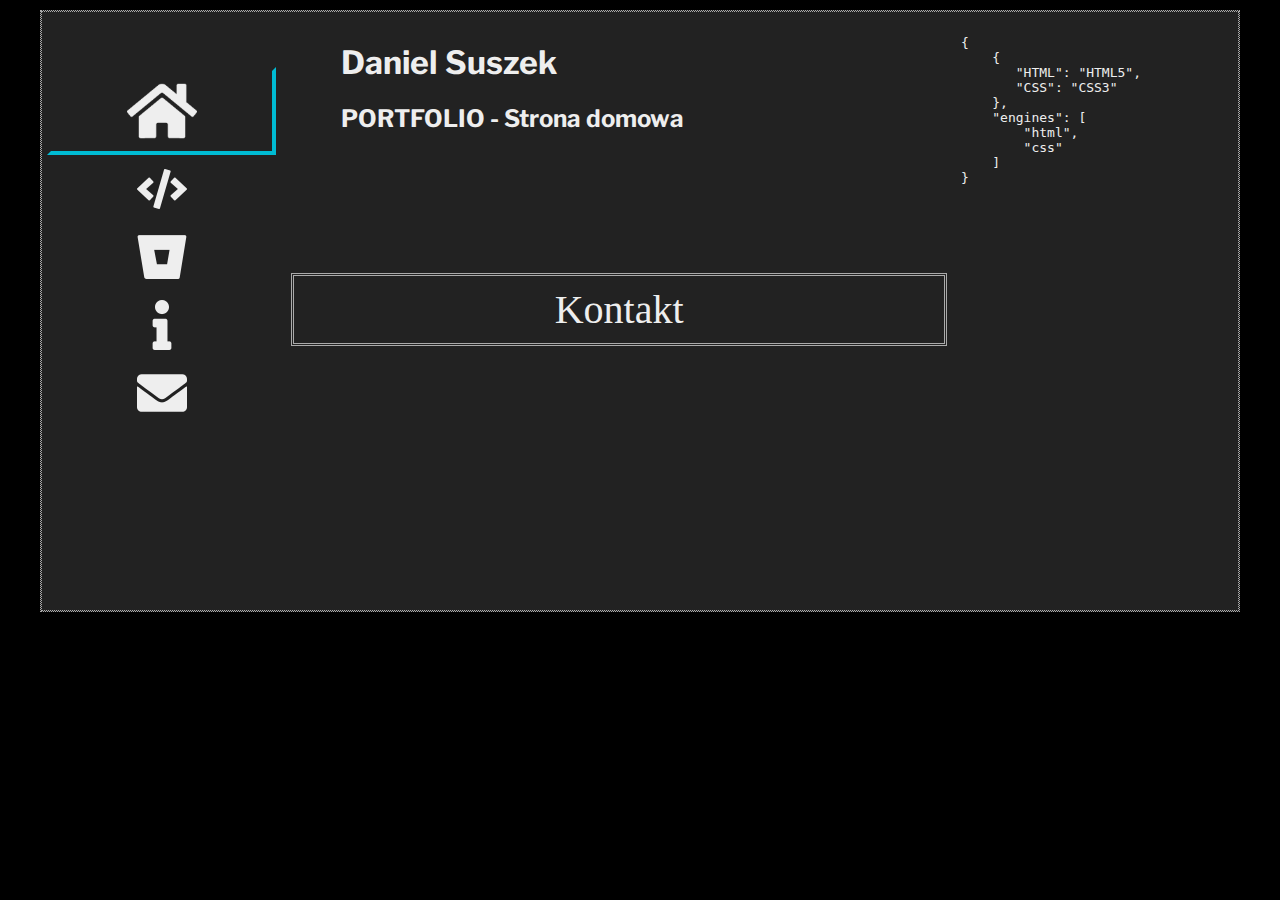
<file: index.html>
<!DOCTYPE html>
<html>
    <head>
        <title>HOME-zadanie-PORTFOLIO-DanielSuszek</title>
        <meta charset="UTF-8">
        <meta name="viewport" content="width=device-width, initial-scale=1.0">
        <meta name="description" content="">
        <meta name="keywords" content="">
        <meta name="author" content="Daniel Suszek">
        <link rel="icon" href="data:;base64,iVBORw0KGgo=">
        
        <!--
            fonts v4.7 site
            https://fontawesome.com/v4.7.0
            
            converter favicon to png
            https://fa2png.app/
        -->
        <link rel="stylesheet" href="./font-awesome-v4.7/css/font-awesome.min.css">

        <link rel="stylesheet" href="main.css">
    </head>
    <body>
        <div class="page--container">
            <div class="main--wrapper">
                <div class="main-nav__wrapper">                    
                    <ul>
                        <li id="home-link" class="active"><a href="index.html"><img  src="./graphics/home-solid.png" alt=""></a></li>
                        <li id="code-link"><a href="code.html"><img src="./graphics/code-solid.png" alt=""></a></li>
                        <li id="bitbucket-link"><a href="bitbucket.html"><img src="./graphics/bitbucket-brands.png" alt=""></a></li>
                        <li id="info-link"><a href="info.html"><img src="./graphics/info-solid.png" alt=""></a></li>
                        <li id="contact-link"><a href="contact.html"><img src="./graphics/envelope-solid.png" alt=""></a></li>
                    </ul>
                </div>
                <div class="main-content__wrapper">
                    <div class="main-header__wrapper">
                        <div class="main-header__header--title">
                            <h1>Daniel Suszek </h1>
                            <h2>PORTFOLIO - Strona domowa</h2>
                        </div>
                        <div class="main-header__header--info">
                            <pre>
{
    {
       "HTML": "HTML5",
       "CSS": "CSS3"
    },
    "engines": [
        "html",
        "css"
    ]
}           
                            </pre>                        
                        </div>
                    </div>
                    <div class="main-article__wrapper">
                        <p class="big-paragraph"><a href="contact.html">Kontakt</a></p>
                    </div>
                </div>
            </div>
        </div>
        <!--<script src="main1.js"></script>-->
    </body>
</html>
</file>
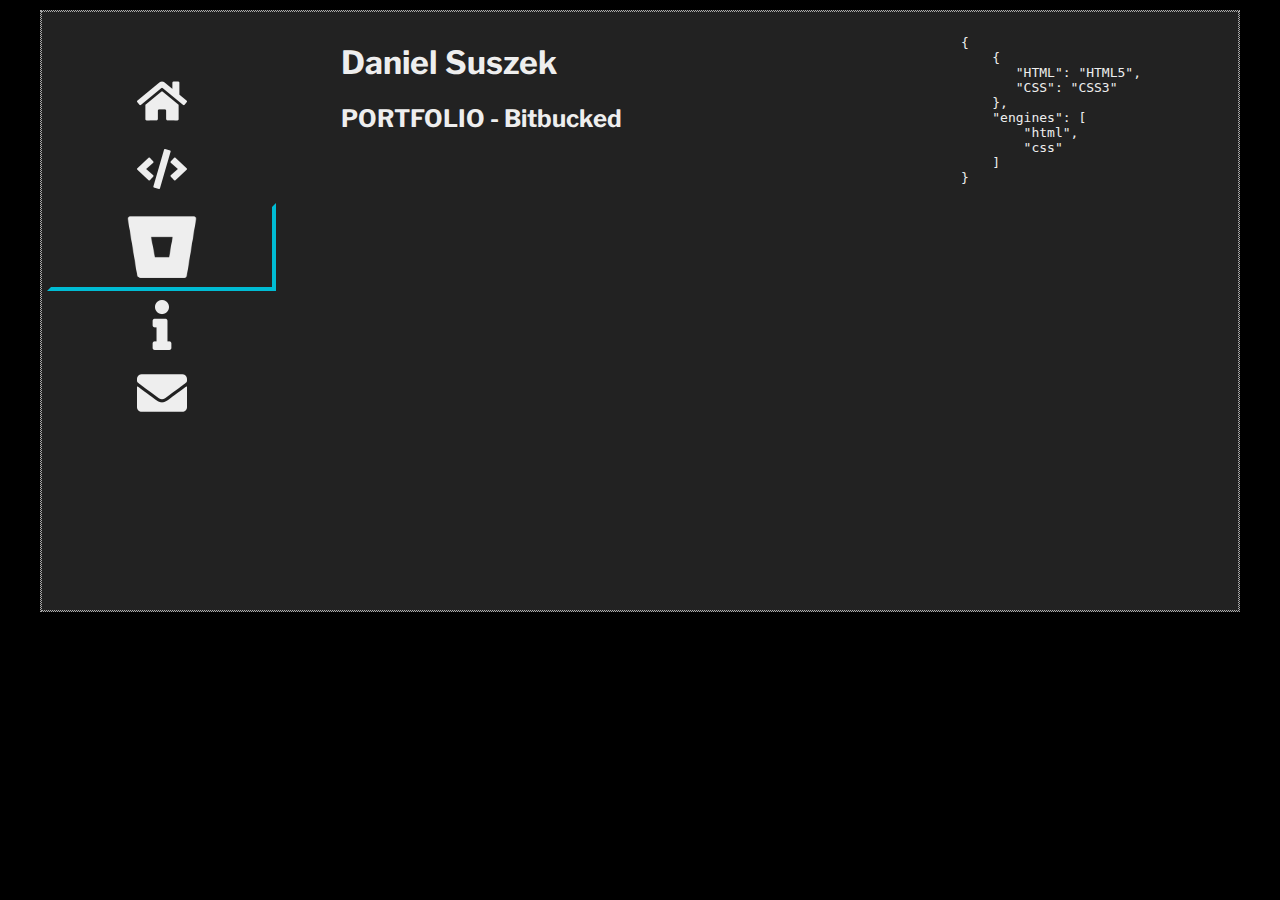
<file: bitbucket.html>
<!DOCTYPE html>
<html>
    <head>
        <title>BITBUCKED-zadanie-PORTFOLIO-DanielSuszek</title>
        <meta charset="UTF-8">
        <meta name="viewport" content="width=device-width, initial-scale=1.0">
        <meta name="description" content="">
        <meta name="keywords" content="">
        <meta name="author" content="Daniel Suszek">
        <link rel="icon" href="data:;base64,iVBORw0KGgo=">
        
        <!--
            fonts v4.7 site
            https://fontawesome.com/v4.7.0
            
            converter favicon to png
            https://fa2png.app/
        -->
        <link rel="stylesheet" href="./font-awesome-v4.7/css/font-awesome.min.css">

        <link rel="stylesheet" href="main.css">
    </head>
    <body>
        <div class="page--container">
            <div class="main--wrapper">
                <div class="main-nav__wrapper">                    
                    <ul>
                        <li id="home-link"><a href="index.html"><img  src="./graphics/home-solid.png" alt=""></a></li>
                        <li id="code-link"><a href="code.html"><img src="./graphics/code-solid.png" alt=""></a></li>
                        <li id="bitbucket-link" class="active"><a href="bitbucket.html"><img src="./graphics/bitbucket-brands.png" alt=""></a></li>
                        <li id="info-link"><a href="info.html"><img src="./graphics/info-solid.png" alt=""></a></li>
                        <li id="contact-link"><a href="contact.html"><img src="./graphics/envelope-solid.png" alt=""></a></li>
                    </ul>
                </div>
                <div class="main-content__wrapper">
                    <div class="main-header__wrapper">
                        <div class="main-header__header--title">
                            <h1>Daniel Suszek </h1>
                            <h2>PORTFOLIO - Bitbucked</h2>
                        </div>
                        <div class="main-header__header--info">
                            <pre>
{
    {
       "HTML": "HTML5",
       "CSS": "CSS3"
    },
    "engines": [
        "html",
        "css"
    ]
}           
                            </pre>                        
                        </div>
                    </div>
                    <div class="main-article__wrapper">
                        
                    </div>
                </div>
            </div>
        </div>
        <!--<script src="main1.js"></script>-->
    </body>
</html>
</file>
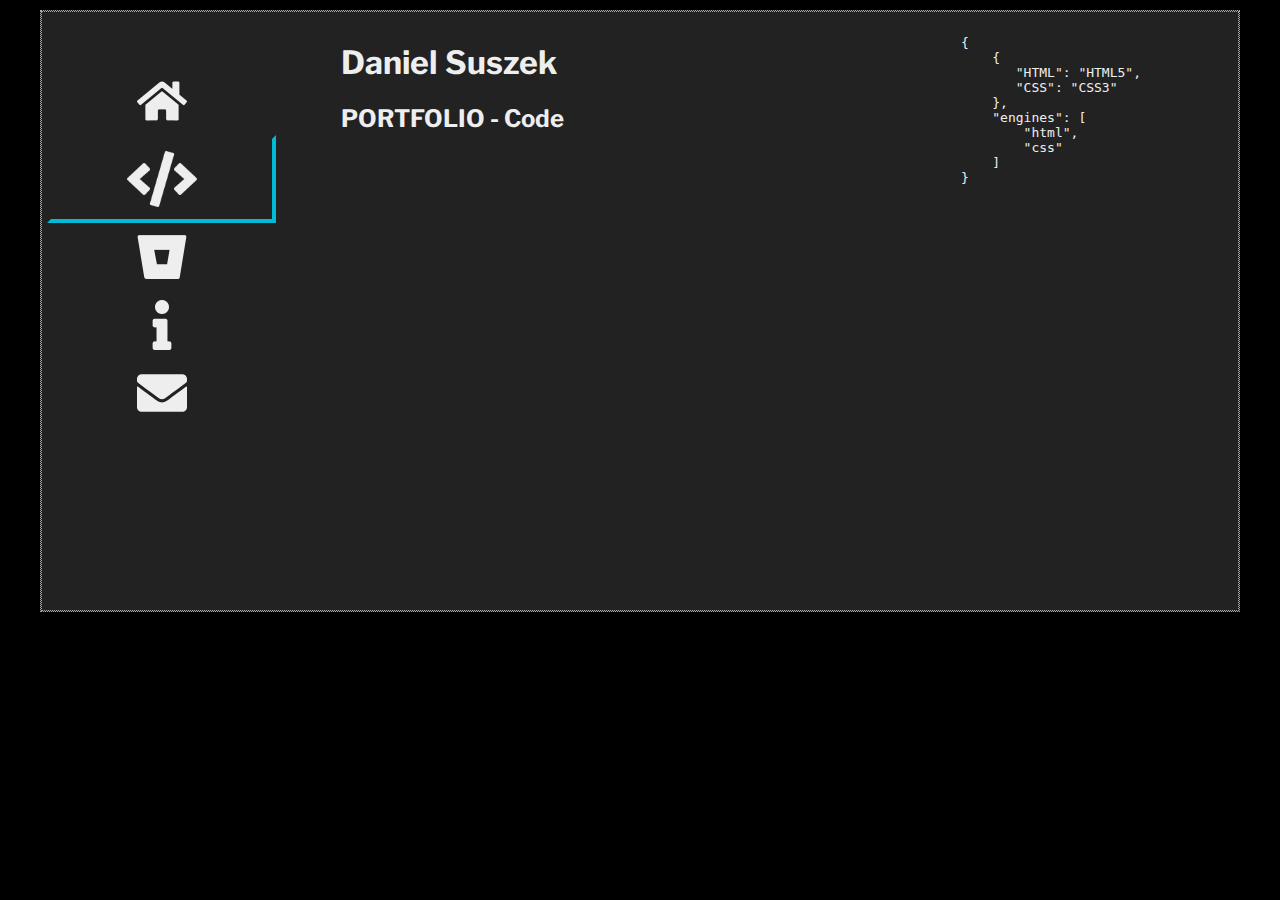
<file: code.html>
<!DOCTYPE html>
<html>
    <head>
        <title>CODE-zadanie-PORTFOLIO-DanielSuszek</title>
        <meta charset="UTF-8">
        <meta name="viewport" content="width=device-width, initial-scale=1.0">
        <meta name="description" content="">
        <meta name="keywords" content="">
        <meta name="author" content="Daniel Suszek">
        <link rel="icon" href="data:;base64,iVBORw0KGgo=">
        
        <!--
            fonts v4.7 site
            https://fontawesome.com/v4.7.0
            
            converter favicon to png
            https://fa2png.app/
        -->
        <link rel="stylesheet" href="./font-awesome-v4.7/css/font-awesome.min.css">

        <link rel="stylesheet" href="main.css">
    </head>
    <body>
        <div class="page--container">
            <div class="main--wrapper">
                <div class="main-nav__wrapper">                    
                    <ul>
                        <li id="home-link"><a href="index.html"><img  src="./graphics/home-solid.png" alt=""></a></li>
                        <li id="code-link" class="active"><a href="code.html"><img src="./graphics/code-solid.png" alt=""></a></li>
                        <li id="bitbucket-link"><a href="bitbucket.html"><img src="./graphics/bitbucket-brands.png" alt=""></a></li>
                        <li id="info-link"><a href="info.html"><img src="./graphics/info-solid.png" alt=""></a></li>
                        <li id="contact-link"><a href="contact.html"><img src="./graphics/envelope-solid.png" alt=""></a></li>
                    </ul>
                </div>
                <div class="main-content__wrapper">
                    <div class="main-header__wrapper">
                        <div class="main-header__header--title">
                            <h1>Daniel Suszek </h1>
                            <h2>PORTFOLIO - Code</h2>
                        </div>
                        <div class="main-header__header--info">
                            <pre>
{
    {
       "HTML": "HTML5",
       "CSS": "CSS3"
    },
    "engines": [
        "html",
        "css"
    ]
}           
                            </pre>                        
                        </div>
                    </div>
                    <div class="main-article__wrapper">
                        
                    </div>
                </div>
            </div>
        </div>
        <!--<script src="main1.js"></script>-->
    </body>
</html>
</file>
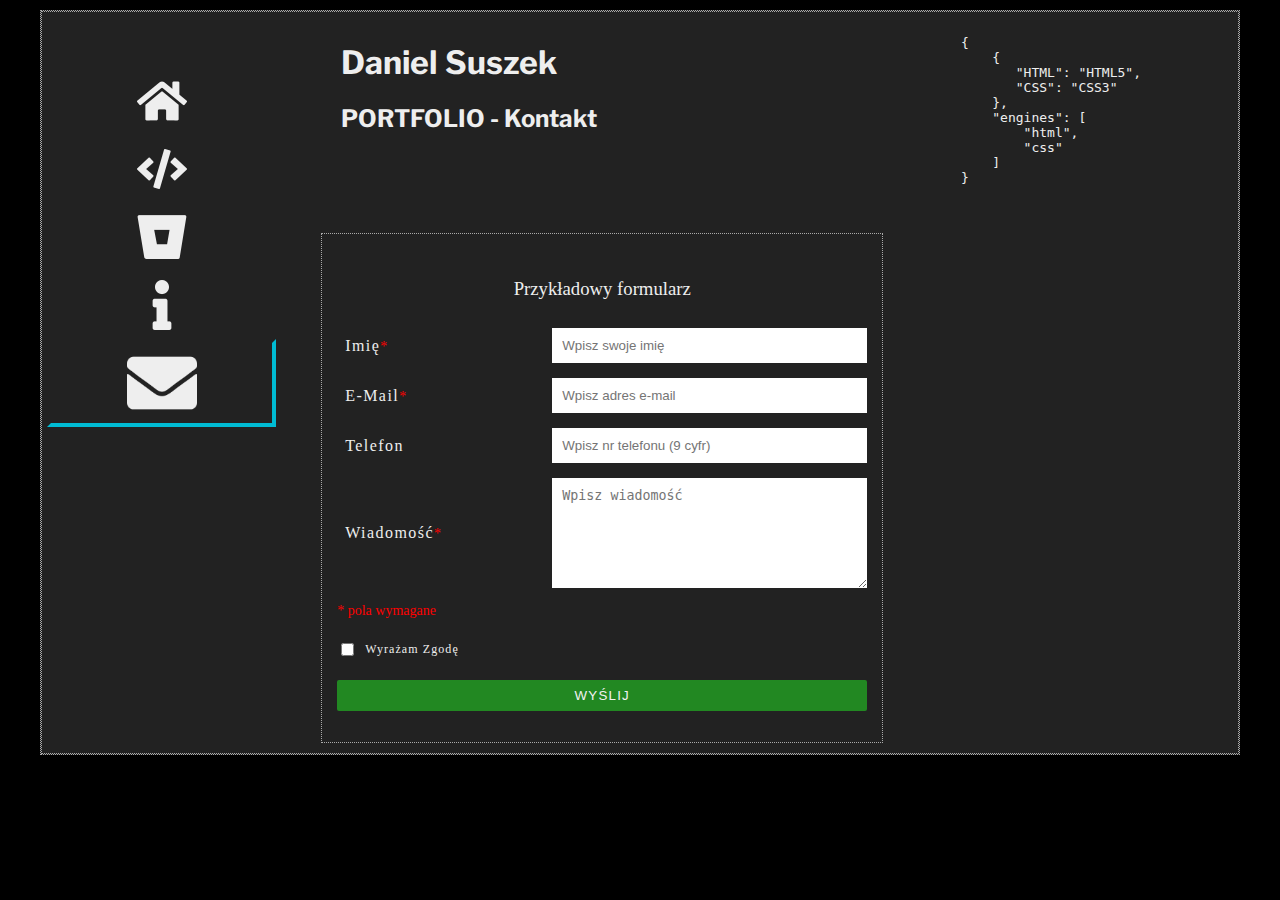
<file: contact.html>
<!DOCTYPE html>
<html>
    <head>
        <title>KONTAKT-zadanie-PORTFOLIO-DanielSuszek</title>
        <meta charset="UTF-8">
        <meta name="viewport" content="width=device-width, initial-scale=1.0">
        <meta name="description" content="">
        <meta name="keywords" content="">
        <meta name="author" content="Daniel Suszek">
        <link rel="icon" href="data:;base64,iVBORw0KGgo=">
        
        <!--
            fonts v4.7 site
            https://fontawesome.com/v4.7.0
            
            converter favicon to png
            https://fa2png.app/
        -->
        <link rel="stylesheet" href="./font-awesome-v4.7/css/font-awesome.min.css">

        <link rel="stylesheet" href="main.css">
        <link rel="stylesheet" href="contact.css">
    </head>
    <body>
        <div class="page--container">
            <div class="main--wrapper">
                <div class="main-nav__wrapper">                    
                    <ul>
                        <li id="home-link"><a href="index.html"><img  src="./graphics/home-solid.png" alt=""></a></li>
                        <li id="code-link"><a href="code.html"><img src="./graphics/code-solid.png" alt=""></a></li>
                        <li id="bitbucket-link"><a href="bitbucket.html"><img src="./graphics/bitbucket-brands.png" alt=""></a></li>
                        <li id="info-link"><a href="info.html"><img src="./graphics/info-solid.png" alt=""></a></li>
                        <li id="contact-link" class="active"><a href=""><img src="./graphics/envelope-solid.png" alt=""></a></li>
                    </ul>
                </div>
                <div class="main-content__wrapper">
                    <div class="main-header__wrapper">
                        <div class="main-header__header--title">
                            <h1>Daniel Suszek </h1>
                            <h2>PORTFOLIO - Kontakt</h2>
                        </div>
                        <div class="main-header__header--info">
                            <pre>
{
    {
       "HTML": "HTML5",
       "CSS": "CSS3"
    },
    "engines": [
        "html",
        "css"
    ]
}           
                            </pre>                        
                        </div>
                    </div>
                    <div class="main-article__wrapper">
                                    <div class="form__wrapper">
                <h3>Przykładowy formularz</h3>
                <form>
                  <ul class="form__rows">
                    <li>
                        <label for="first-name">Imię<span>*</span></label>
                      <input type="text" id="first-name" placeholder="Wpisz swoje imię" 
                             maxlength="32" pattern="[a-zA-Z]{1,32}" required>
                    </li>
                    <li>
                      <label for="email">E-mail<span>*</span></label>
                      <input type="email" id="email" placeholder="Wpisz adres e-mail" required>
                    </li>
                    <li>
                        <label for="phone">Telefon</label>
                      <input type="tel" id="phone" placeholder="Wpisz nr telefonu (9 cyfr)" pattern="[0-9]{9}">
                    </li>
                    <li>
                        <label for="message">Wiadomość<span>*</span></label>
                      <textarea rows="6" id="message" placeholder="Wpisz wiadomość" required></textarea>
                    </li>
                    <li>
                        <span>* pola wymagane</span>
                    </li>
                    <li>
                        <input type="checkbox" id="agreed">
                        <label for="agreed">Wyrażam zgodę</label>
                      
                    </li>
                    
                    <li>
                      <button type="submit">Wyślij</button>
                    </li>
                  </ul>
                </form>
                
            </div>

                    </div>
                </div>
            </div>
        </div>
        <!--<script src="main1.js"></script>-->
    </body>
</html>
</file>
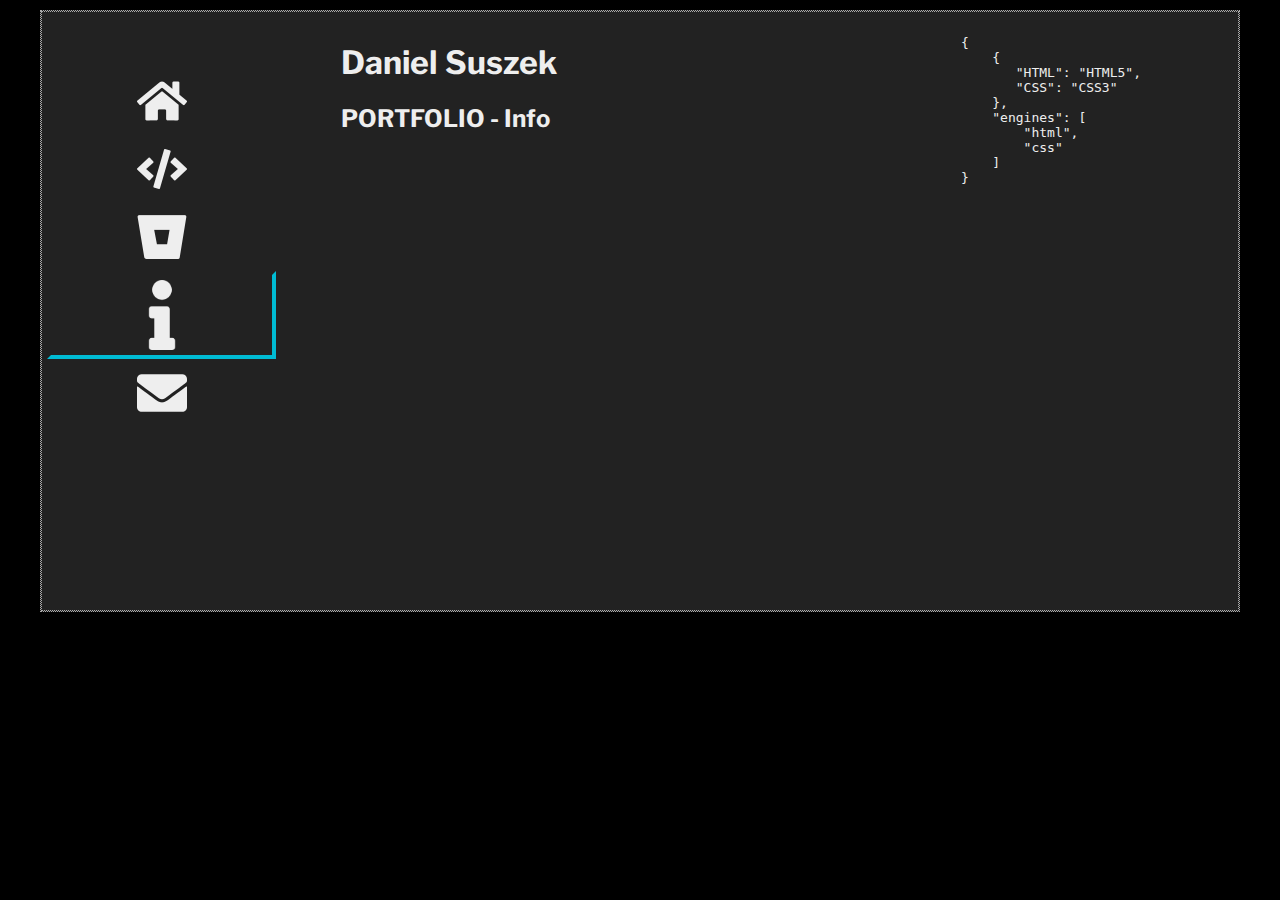
<file: info.html>
<!DOCTYPE html>
<html>
    <head>
        <title>INFO-zadanie-PORTFOLIO-DanielSuszek</title>
        <meta charset="UTF-8">
        <meta name="viewport" content="width=device-width, initial-scale=1.0">
        <meta name="description" content="">
        <meta name="keywords" content="">
        <meta name="author" content="Daniel Suszek">
        <link rel="icon" href="data:;base64,iVBORw0KGgo=">
        
        <!--
            fonts v4.7 site
            https://fontawesome.com/v4.7.0
            
            converter favicon to png
            https://fa2png.app/
        -->
        <link rel="stylesheet" href="./font-awesome-v4.7/css/font-awesome.min.css">

        <link rel="stylesheet" href="main.css">
    </head>
    <body>
        <div class="page--container">
            <div class="main--wrapper">
                <div class="main-nav__wrapper">                    
                    <ul>
                        <li id="home-link"><a href="index.html"><img  src="./graphics/home-solid.png" alt=""></a></li>
                        <li id="code-link"><a href="code.html"><img src="./graphics/code-solid.png" alt=""></a></li>
                        <li id="bitbucket-link"><a href="bitbucket.html"><img src="./graphics/bitbucket-brands.png" alt=""></a></li>
                        <li id="info-link" class="active"><a href="info.html"><img src="./graphics/info-solid.png" alt=""></a></li>
                        <li id="contact-link"><a href="contact.html"><img src="./graphics/envelope-solid.png" alt=""></a></li>
                    </ul>
                </div>
                <div class="main-content__wrapper">
                    <div class="main-header__wrapper">
                        <div class="main-header__header--title">
                            <h1>Daniel Suszek </h1>
                            <h2>PORTFOLIO - Info</h2>
                        </div>
                        <div class="main-header__header--info">
                            <pre>
{
    {
       "HTML": "HTML5",
       "CSS": "CSS3"
    },
    "engines": [
        "html",
        "css"
    ]
}           
                            </pre>                        
                        </div>
                    </div>
                    <div class="main-article__wrapper">
                        
                    </div>
                </div>
            </div>
        </div>
        <!--<script src="main1.js"></script>-->
    </body>
</html>
</file>
<file: main.css>
@import url('https://fonts.googleapis.com/css2?family=Libre+Franklin:wght@200&display=swap');

* {
    box-sizing: border-box;
}

body {
    margin: 0;
    padding: 0;
    background-color: #000;
    color: #eee;
}


ul {
    list-style-type: none;
    padding: 0;
}

a {
    color: #eee;
    text-decoration: none;
}

.big-paragraph {
    font-size: 40px;
    border: 3px double #aaa;
    /*padding: 10px;*/
    text-align: center;
}

.big-paragraph a {
    padding: 10px;
    display: block;
    height: 100%;
    width: 100%;
    text-decoration: none;
}

.big-paragraph a:hover {
   background-color: #333; 
}

.page--container {
    max-width: 1200px;
    width: 100%;
    margin: 10px auto; 
    background-color: #222;
    border: 1px dotted #aaa;
}

.main--wrapper {
    width: 100%;
    height: 100%;
    min-height: 600px;
    border: 1px dotted #aaa;
}
/* navigation ***********/
.main-nav__wrapper {
    padding: 5px;
}

.main-nav__wrapper ul {
    margin: 0;
    display: flex;
    justify-content: space-around; 
}

.main-nav__wrapper ul li {
    border: 4px solid transparent;
    cursor: pointer;
    transition: 1s border;
}

.main-nav__wrapper li a {
    display: flex;
    justify-content: center;
    align-items: center;
}

.main-nav__wrapper ul img {    
    width: 60px;
    padding: 5px;
}

.main-nav__wrapper li.active img {    
    width: 80px;
    padding: 5px;
}

.main-nav__wrapper li.active {    
    border-color: rgb(0, 188, 212);
    border-top-color: transparent;
    border-left-color: transparent;        

}

.main-nav__wrapper ul li:hover {
    border-color: rgb(0, 188, 212);
    border-top-color: transparent;
    border-left-color: transparent;        
}

/* main-content__wrapper **********/
.main-content__wrapper {
    /*border: 3px dotted #f00;*/    
}

.main-header__wrapper {
    /*border: 1px dotted #aaa;*/
}

.main-header__header--title {
    /*border: 1px dotted #aaa;*/        
    font-family: 'Libre Franklin', sans-serif;
}

.main-header__header--info {
    /*border: 1px dotted #aaa;*/   
}

.main-header__header--title,
.main-header__header--info {
    padding: 10px;
}

.main-header__header--title h1, h2 {
    padding-left: 50px;
}

.main-article__wrapper {
    /*border: 1px dotted #aaa;*/    
    padding: 10px;
}


/*main menu on the left side*/
@media only screen and (min-width: 576px) {
    .main--wrapper {
        display: flex;
    }
    
    .main-nav__wrapper ul {
        padding-top: 50px;
        flex-direction: column;
    }
    
    .main-content__wrapper {
        flex-basis: 100%;
    }
}

/* wider menu */
@media only screen and (min-width: 768px) {
    .main-content__wrapper {
        flex: 1 1 80%;
    }
    .main-nav__wrapper {
        flex: 20%;
    }    
    
}

/*  .main-header__header--info on the right */
@media only screen and (min-width: 992px) {
    .main-header__wrapper {
        display: flex;
    }
    
    .main-header__header--title {
        flex: 1 1 70%;
    }
    
    .main-header__header--info {
        flex: 1 1 30%;
    }
    
    .big-paragraph {
        width: 70%;
    }
}
</file>
<file: contact.css>
.form__rows span {
    color: #f00;
    font-size: 14px;
}

.form__wrapper {
    border: 1px dotted #aaa;
    width: 60%;
    margin-left: 30px;
    padding: 15px;
}

.form__wrapper h3 {
    text-align: center;
    padding: 10px 20px;
    font-weight: 400;
}

.form__rows li {
    display: flex;
    flex-wrap: wrap;
    align-items: center;
    margin-bottom: 15px;
}

.form__rows > li > label {
    flex: 1 0 120px;
    max-width: 220px;
}

.form__rows > li > label + * {
    flex: 1 0 220px;
}

.form__rows li label {
  padding: 8px;
  font-weight: 400;
  letter-spacing: .09em;
  text-transform: capitalize;
}

.form__rows li input:not([type='checkbox']),
.form__rows li textarea {
  padding: 10px;
  border: none;
}

.form__rows li:nth-last-child(2) {
    font-size: 12px;
}

.form__rows li button {
  /*margin-right: auto;*/
  width: 100%;
  padding: 8px 16px;
  border: none;
  background: #228822;
  color: #f2f2f2;
  text-transform: uppercase;
  letter-spacing: .09em;
  border-radius: 2px;
  cursor: pointer;
}

@media only screen and (max-width: 768px) {
    .form__wrapper {
        margin: 0 auto;
    }

}
</file>
